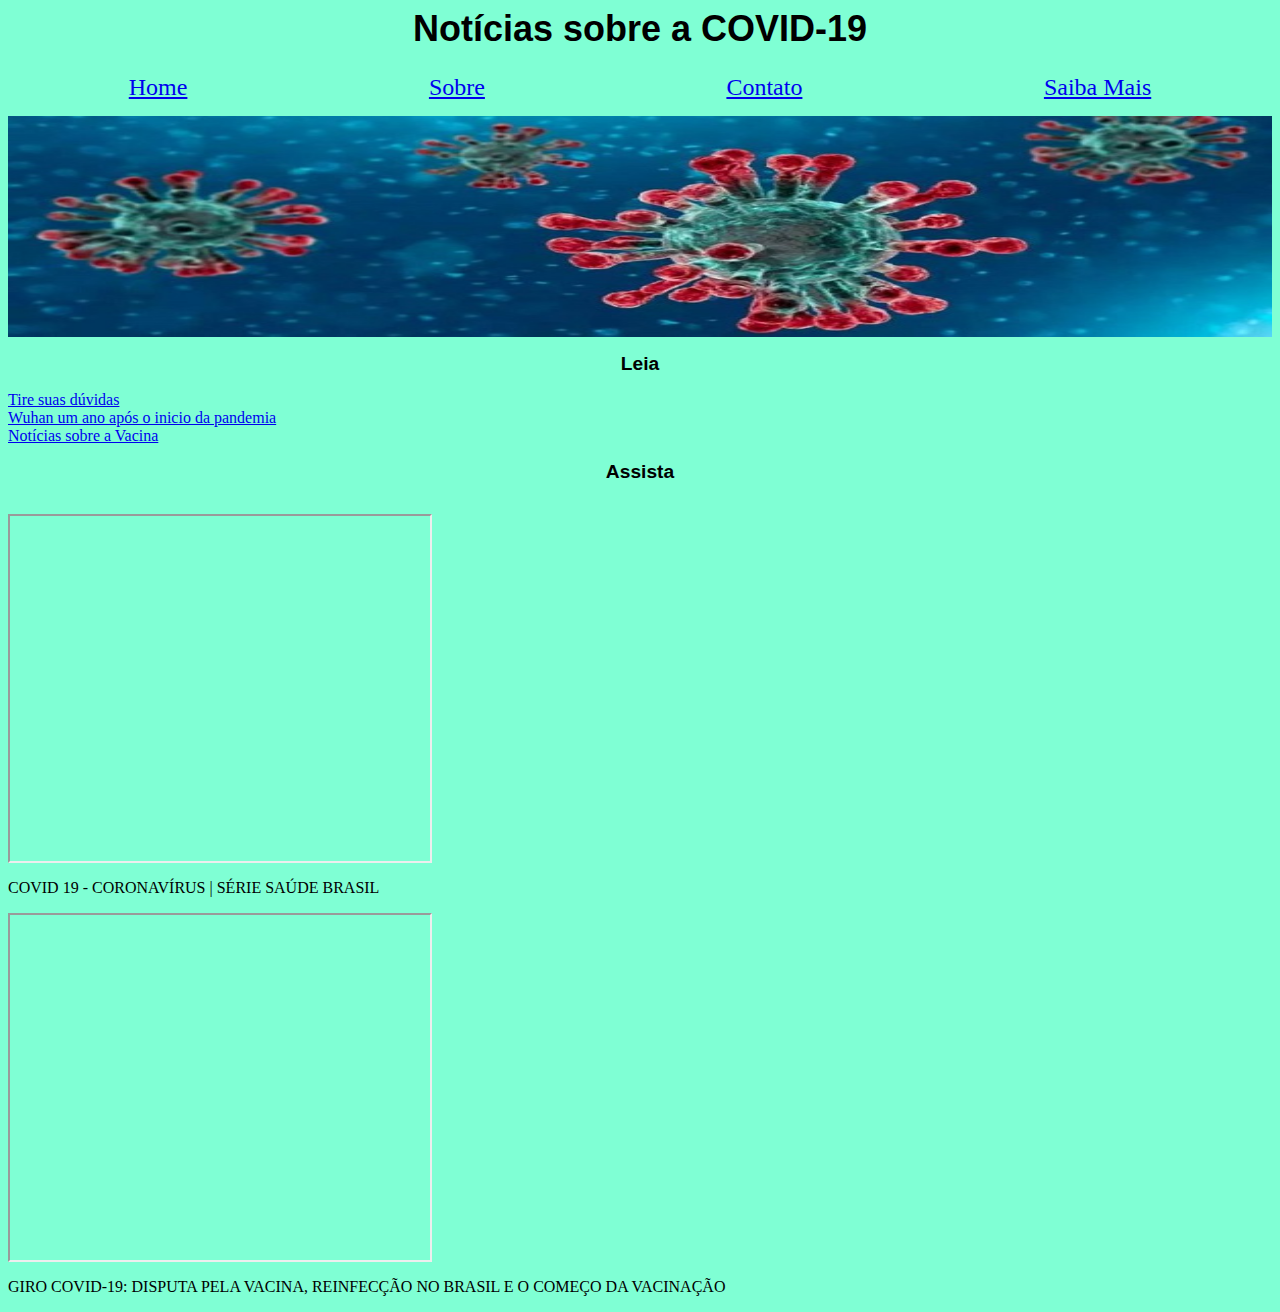
<file: index.html>
<html>
<head>
<title> COVID-19 </title>
<link rel="stylesheet" href="estilo.css"/>
</head>

<body>
    <div id="titulo">
        <h1> Notícias sobre a COVID-19 </h1>
    </div>
    <div id="navegacao">
        <div> <a href="index.html">Home</a></div>
        <div> <a href="sobre.html">Sobre</a></div>
        <div> <a href="contato.html">Contato</a></div>
        <div> <a href="fonte.html">Saiba Mais</a></div>
    </div>


<img src="coronavirus.jpeg" width="100%" height="25%"
    <div id="materias">
        <h2>Leia</h2>
    </div>
        <div> <a href="https://dasa.com.br/coronavirus">Tire suas dúvidas</a></div> 
        <div> <a href="https://exame.com/mundo/um-ano-depois-mercado-de-wuhan-no-epicentro-da-covid-19-continua-fechado/">Wuhan um ano após o inicio da pandemia </a></div>
        <div> <a href="https://g1.globo.com/bemestar/vacina/noticia/2020/12/11/vacina-contra-a-covid-tira-duvidas-explica-as-principais-questoes-sobre-imunizacao-contra-o-coronavirus.ghtml">Notícias sobre a Vacina</a></div>
        
    <div id="videos">
        <h2> Assista </h2>
    </div>            
        <div>
            <iframe width="420" height="345" src="https://www.youtube.com/embed/mHWoUs--0Do">
        </iframe>
        <p> COVID 19 - CORONAVÍRUS | SÉRIE SAÚDE BRASIL</p>
            
          
        <div>
            <iframe width="420" height="345" src="https://www.youtube.com/embed/8ZTlQ7RtF00">
            </iframe>
        
            <p>GIRO COVID-19: DISPUTA PELA VACINA, REINFECÇÃO NO BRASIL E O COMEÇO DA VACINAÇÃO</p>
        
</body>
</html>
</file>
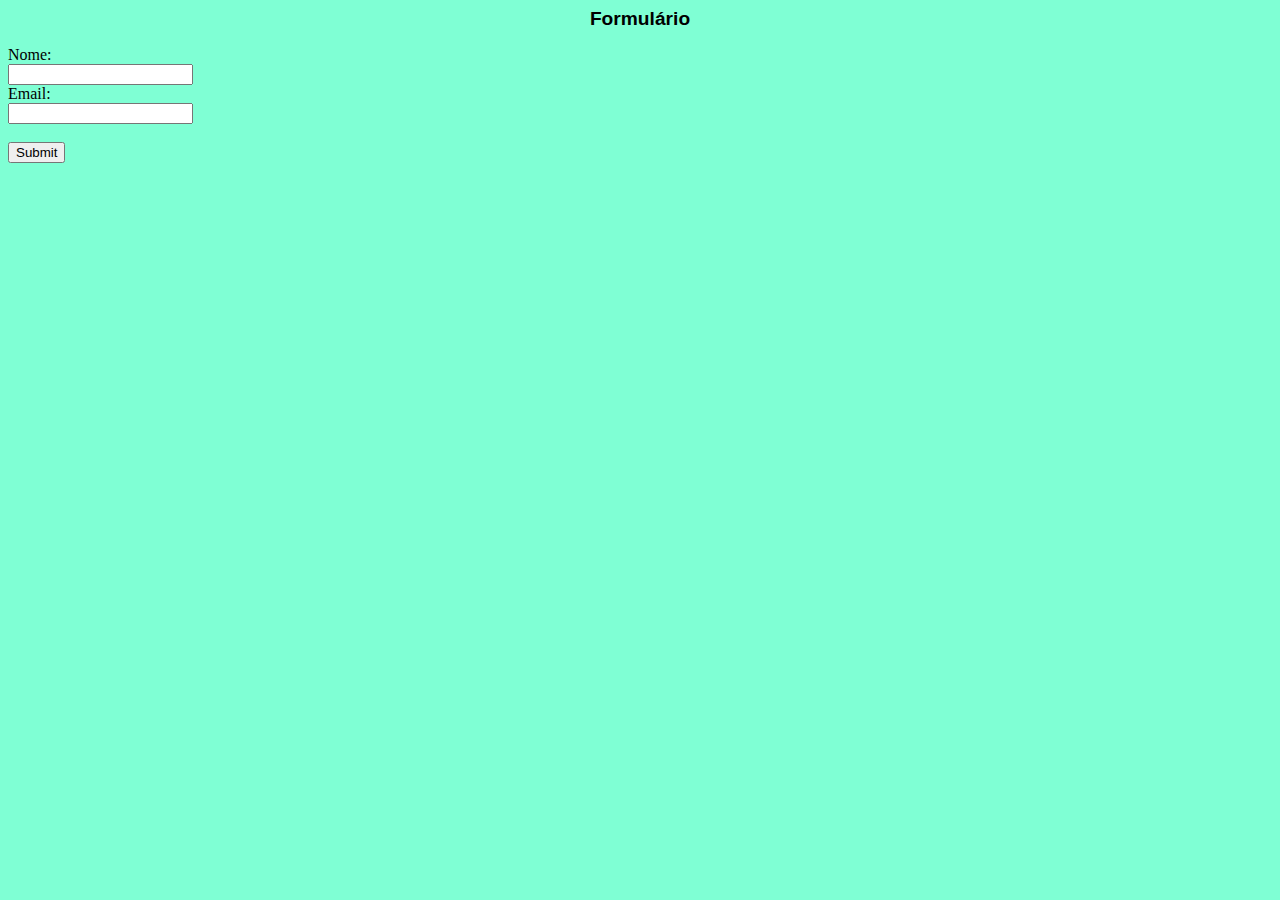
<file: contato.html>
<html>
    <head>
        <title>Contato</title>
        <link rel="stylesheet" href="estilo.css"/>
    </head>
<body>

<h2>Formulário</h2>

<form action="/action_page.php">
    <label for="fname">Nome:</label><br>
    <input type="text" id="fname" name="fname" ><br>
    <label for="lname">Email:</label><br>
    <input type="email" id="lname" name="lname" ><br><br>
    <input type="submit" value="Submit">
  </form>


</body>
</html>
</file>
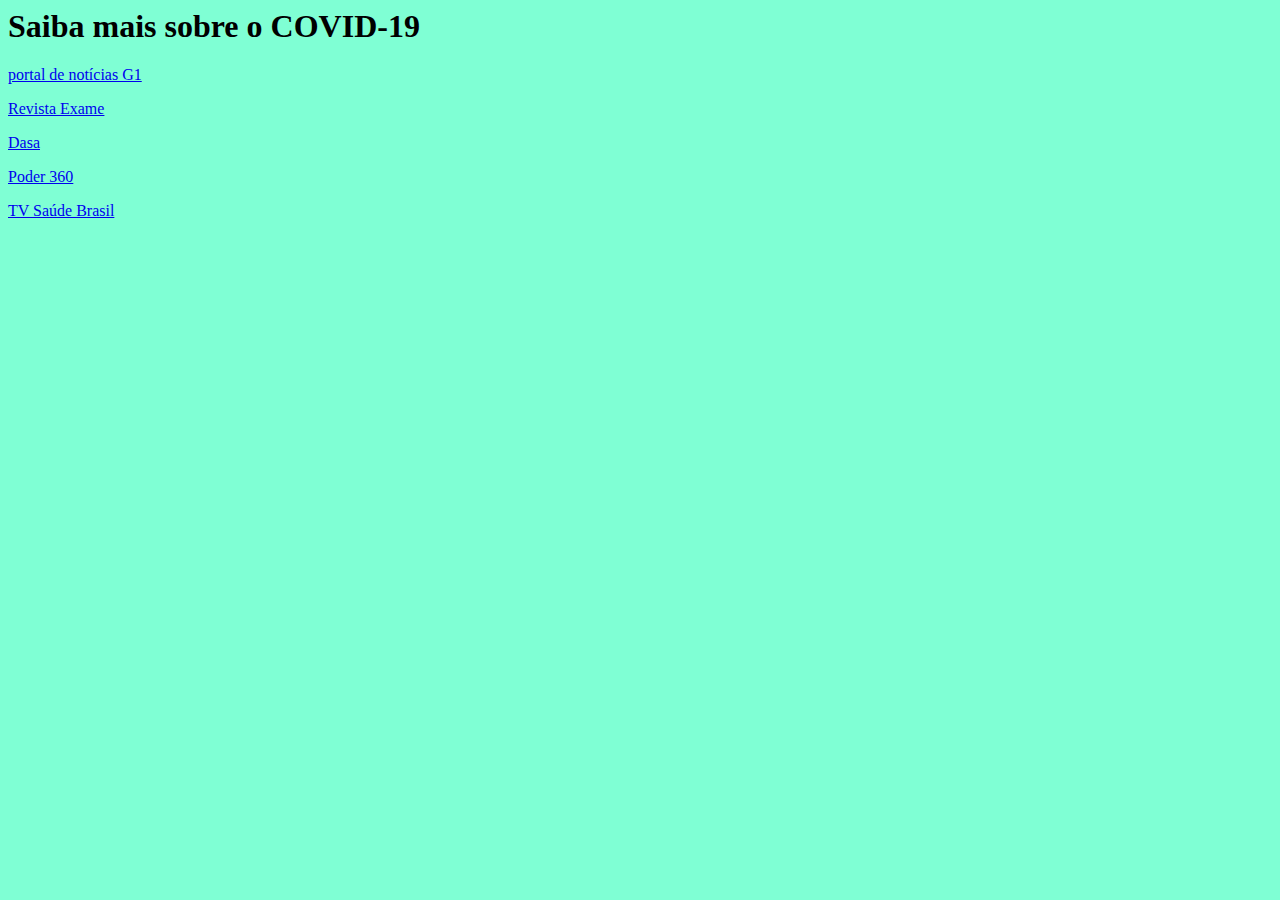
<file: fonte.html>
<html>
<head>
<title>Saiba Mais</title>
<link rel="stylesheet" href="estilo.css"/>
</head>
<body>

<h1> Saiba mais sobre o COVID-19 </h1>
<p><a href="https://g1.globo.com/"> portal de notícias G1</a> </p>
<p><a href="https://exame.com/"> Revista Exame</a> </p>
<p><a href="https://dasa.com.br/">Dasa</a> </p>
<p><a href="https://www.youtube.com/channel/UCFCiSRbCVwQ_BQaDQBYxN_A"> Poder 360</a> </p>
<p><a href="https://www.youtube.com/channel/UC4MWeXk20bRyIGQsiZXPe6Q"> TV Saúde Brasil</a> </p>


</body>
</html>
</file>
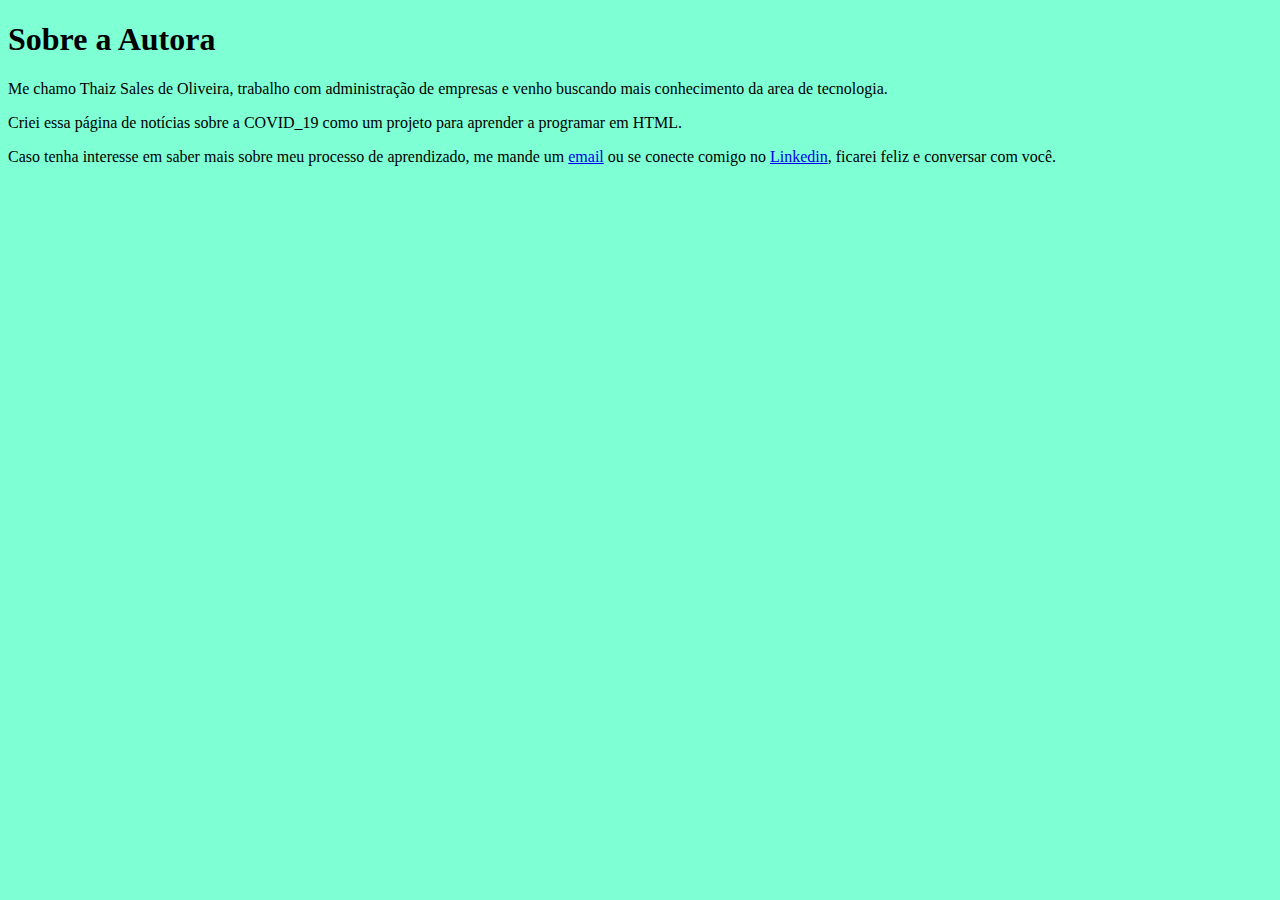
<file: sobre.html>
<!DOCTYPE html>
<html>
<head>
<title>Sobre </title>
<link rel="stylesheet" href="estilo.css"/>
</head>
<body>

<h1>Sobre a Autora</h1>
<p>Me chamo Thaiz Sales de Oliveira, trabalho com administração de empresas e venho buscando mais conhecimento da area de tecnologia.</p>
<p>Criei essa página de notícias sobre a COVID_19 como um projeto para aprender a programar em HTML.</p>
<p>Caso tenha interesse em saber mais sobre meu processo de aprendizado, me mande um
    <a href="contato.html">email</a> ou se conecte comigo no <a href="https://www.linkedin.com/in/tha%EDz-sales-de-oliveira-227a51159/"> Linkedin</a>, ficarei feliz e conversar com você. </p>
</body>
</html>
</file>
<file: estilo.css>
body{
    background-color: aquamarine;
}

#titulo{
    text-align: center;
    font-family:'Segoe UI', Tahoma, Geneva, Verdana, sans-serif;
    font-size: large;
}


#navegacao{
    display:flex;
    justify-content: space-around;
    margin-bottom: 15px;
    font-size: 150%;
    font-style: normal;
    color: ;
   
}
#materias{
    display:flex;
    justify-content: space-between;
    margin-top: 15px;
    margin-bottom: 15px

}
h2 {
    text-align: center;
    font-family: 'Segoe UI', Tahoma, Geneva, Verdana, sans-serif;
    font-size: larger;
}

#videos{
    display:flex;
    justify-content: space-around;
    margin-bottom: 15px;
    
}
</file>
